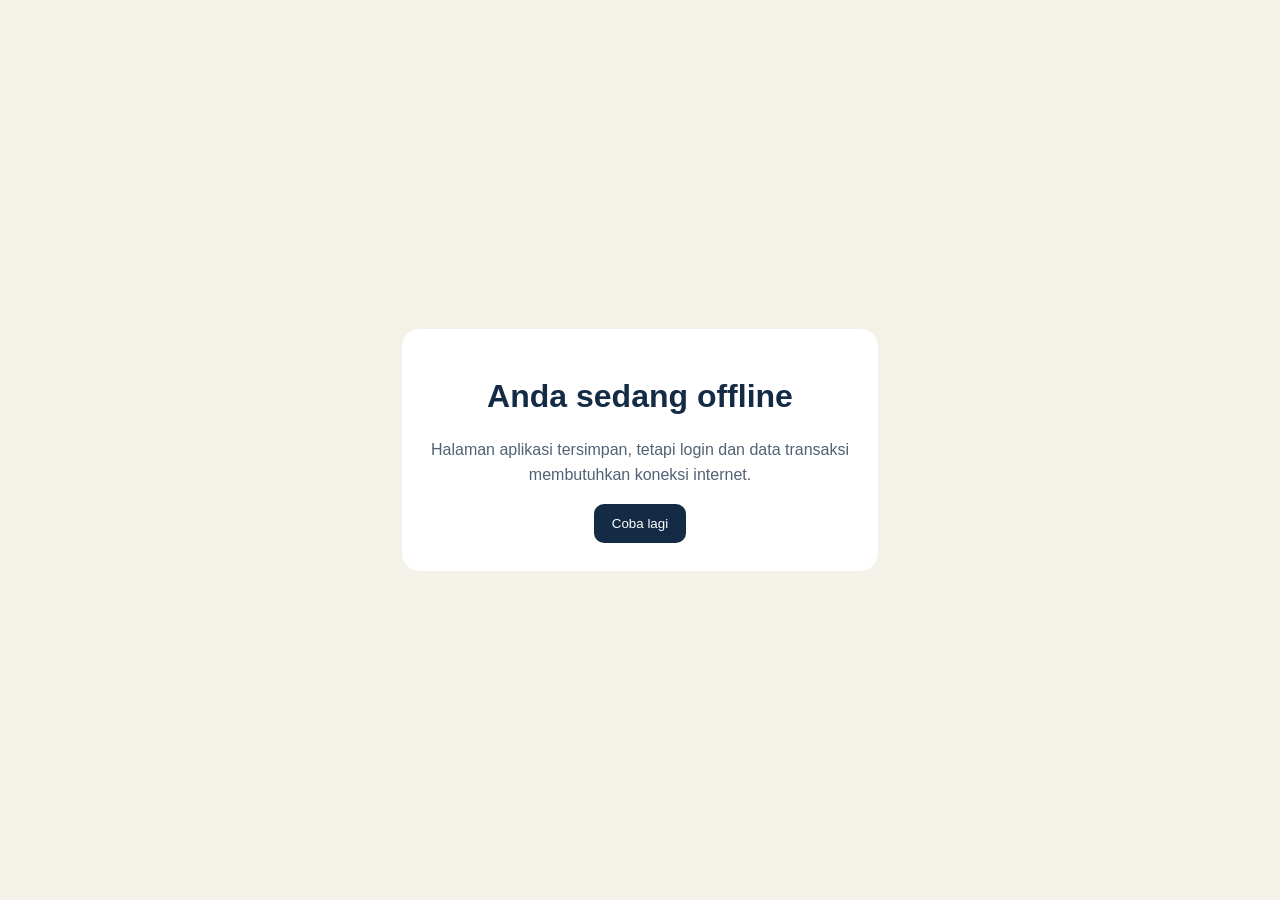
<file: offline.html>
<!doctype html><html lang="id"><head><meta charset="utf-8"><meta name="viewport" content="width=device-width,initial-scale=1"><meta name="theme-color" content="#142b45"><title>Offline - Keuangan RT 06</title><style>body{font-family:Arial;background:#f4f1e9;color:#142b45;display:grid;place-items:center;min-height:100vh;margin:0;padding:24px;box-sizing:border-box}main{max-width:420px;background:white;border-radius:18px;padding:28px;text-align:center}p{line-height:1.6;color:#526274}button{background:#142b45;color:white;border:0;border-radius:10px;padding:12px 18px}</style></head><body><main><h1>Anda sedang offline</h1><p>Halaman aplikasi tersimpan, tetapi login dan data transaksi membutuhkan koneksi internet.</p><button onclick="location.reload()">Coba lagi</button></main></body></html>
</file>
